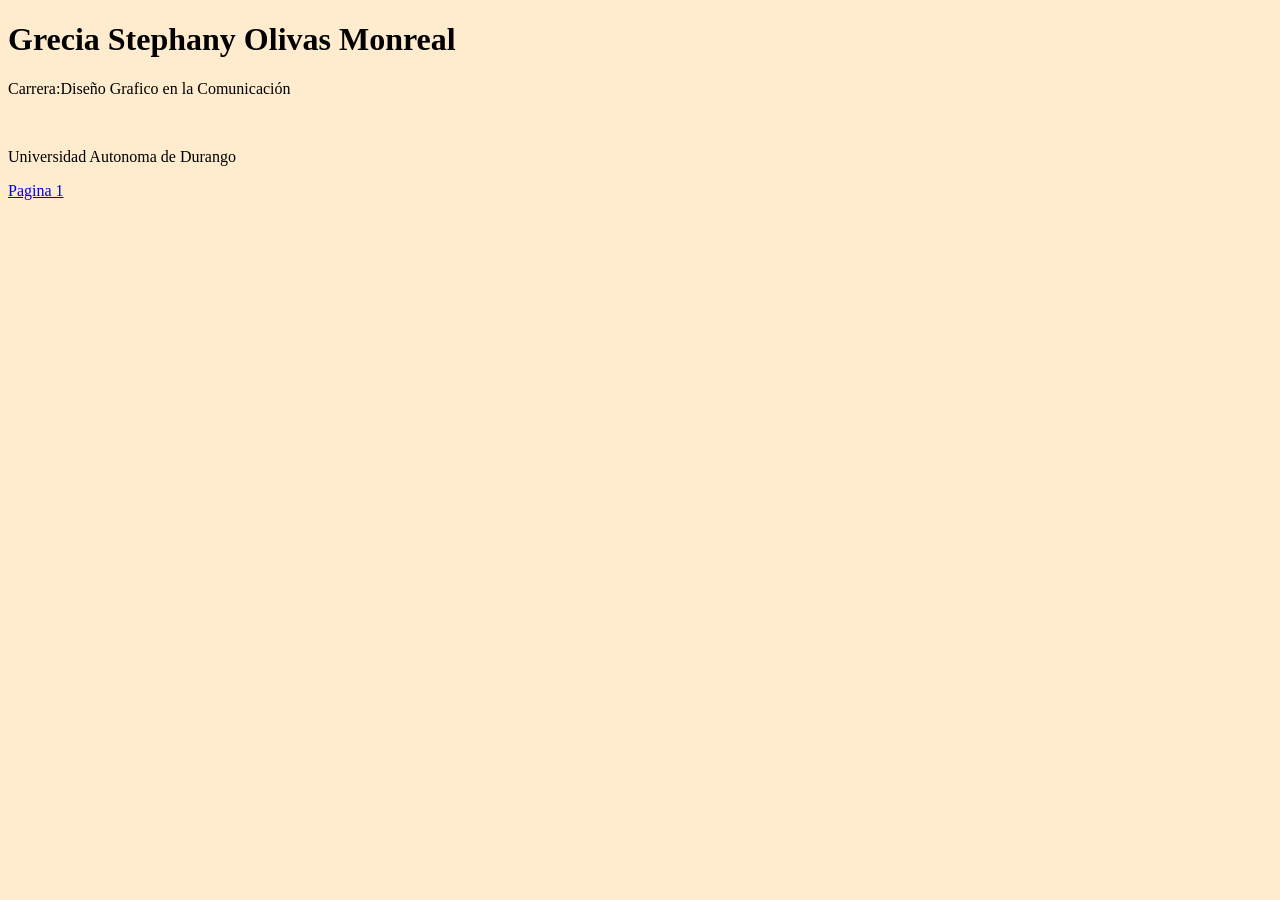
<file: index.html>
<!DOCTYPE html>
<!--
Autor: Grecia Stephany Olivas Monreal.
Fecha: 22/Septiembre/2026
Fuente: gsmonreal@gmail.com
-->
<html lang="es">
<head>
    <meta charset="UTF-8">
    <meta name="viewport" content="width=device-width, initial-scale=1.0">
    <title>Grecia Stephany Olivas Monreal</title>
    <link rel="stylesheet" href="Estilos1.css">
    <body class="Index"> 
</head>
<body>
    <h1>Grecia Stephany Olivas Monreal</h1>
    <p>Carrera:Diseño Grafico en la Comunicación</p>
    <br>
    <p>Universidad Autonoma de Durango</p>
    <a href="Pag01.html"> Pagina 1 </a>
</body>
</html>
</file>
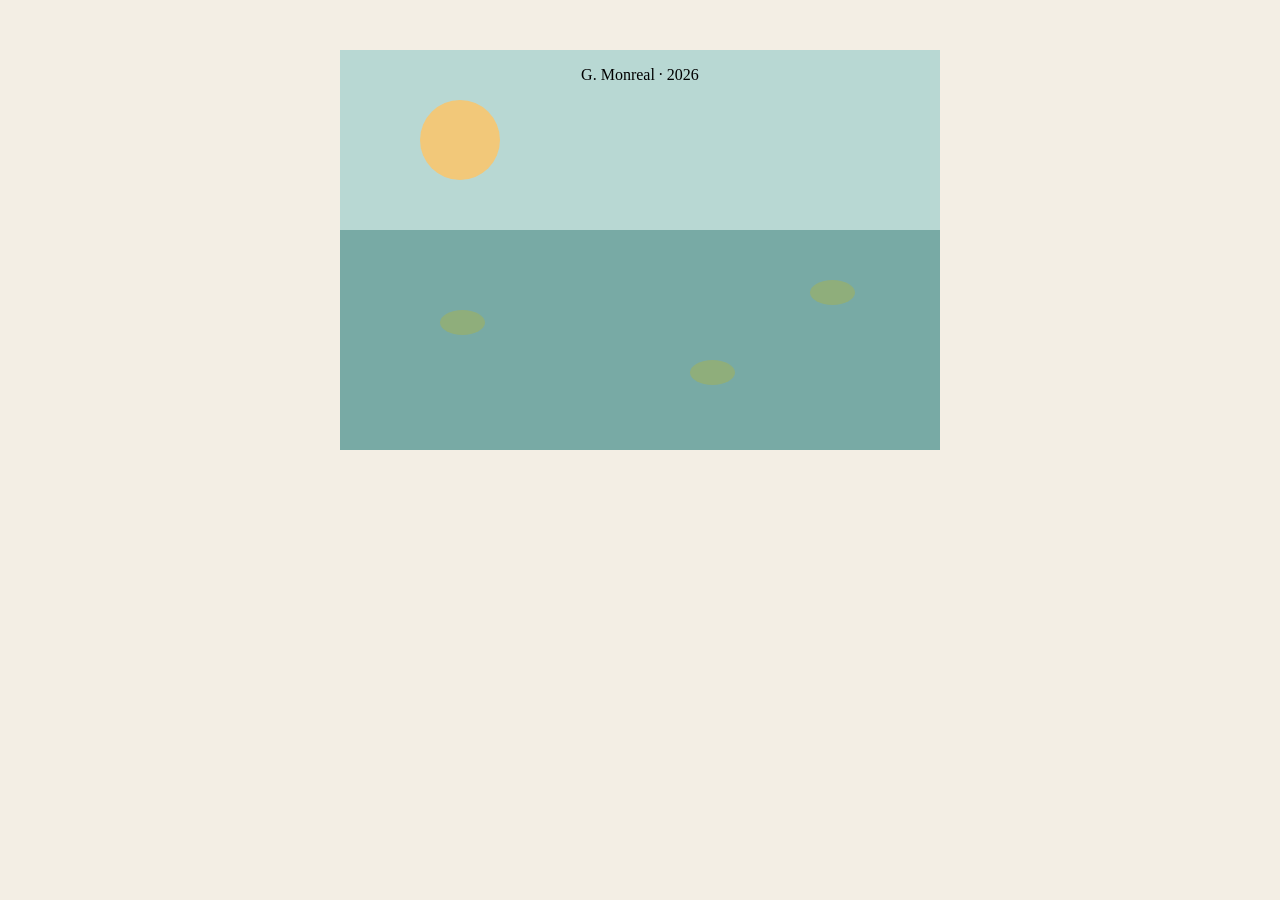
<file: Extra.html>
<!DOCTYPE html>
<!--
Autor: Grecia Stephany Olivas Monreal.
Fecha: 22/Septiembre/2026
Fuente: gsmonreal@gmail.com
-->
<html lang="es">
<head>
    <meta charset="UTF-8">
    <title>Extra</title>
</head>

 <link rel="stylesheet" href="Estilos2.css">

<body>

    <div class="obra">

        <div class="sol"></div>

        <div class="agua">
            <div class="nenufar uno"></div>
            <div class="nenufar dos"></div>
            <div class="nenufar tres"></div>
        </div>

         <p class="firma"> G. Monreal · 2026</p>
    </div>



</body>
</html>
</file>
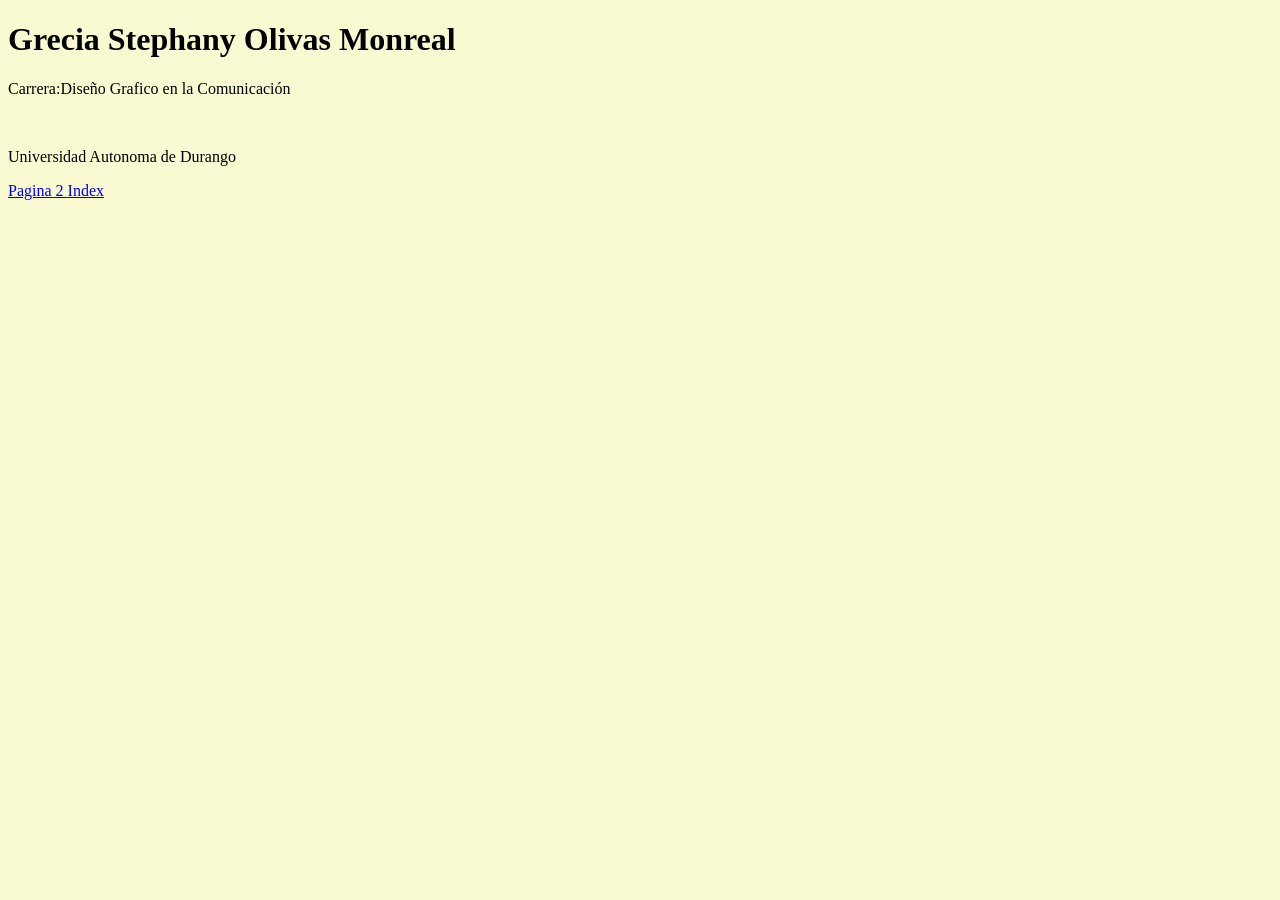
<file: Pag01.html>
<!DOCTYPE html>
<!--
Autor: Grecia Stephany Olivas Monreal.
Fecha: 22/Septiembre/2026
Fuente: gsmonreal@gmail.com
-->
<html lang="es">
<head>
    <meta charset="UTF-8">
    <meta name="viewport" content="width=device-width, initial-scale=1.0">
    <title>Grecia Stephany Olivas Monreal</title>
      <link rel="stylesheet" href="Estilos1.css">
      <body class="Pag01"> 
</head>
<body>
    <h1>Grecia Stephany Olivas Monreal</h1>
    <p>Carrera:Diseño Grafico en la Comunicación</p>
    <br>
    <p>Universidad Autonoma de Durango</p>
      <a href="Pag02.html"> Pagina 2 </a>
        <a href="index.html"> Index </a>
</body>
</html>
</file>
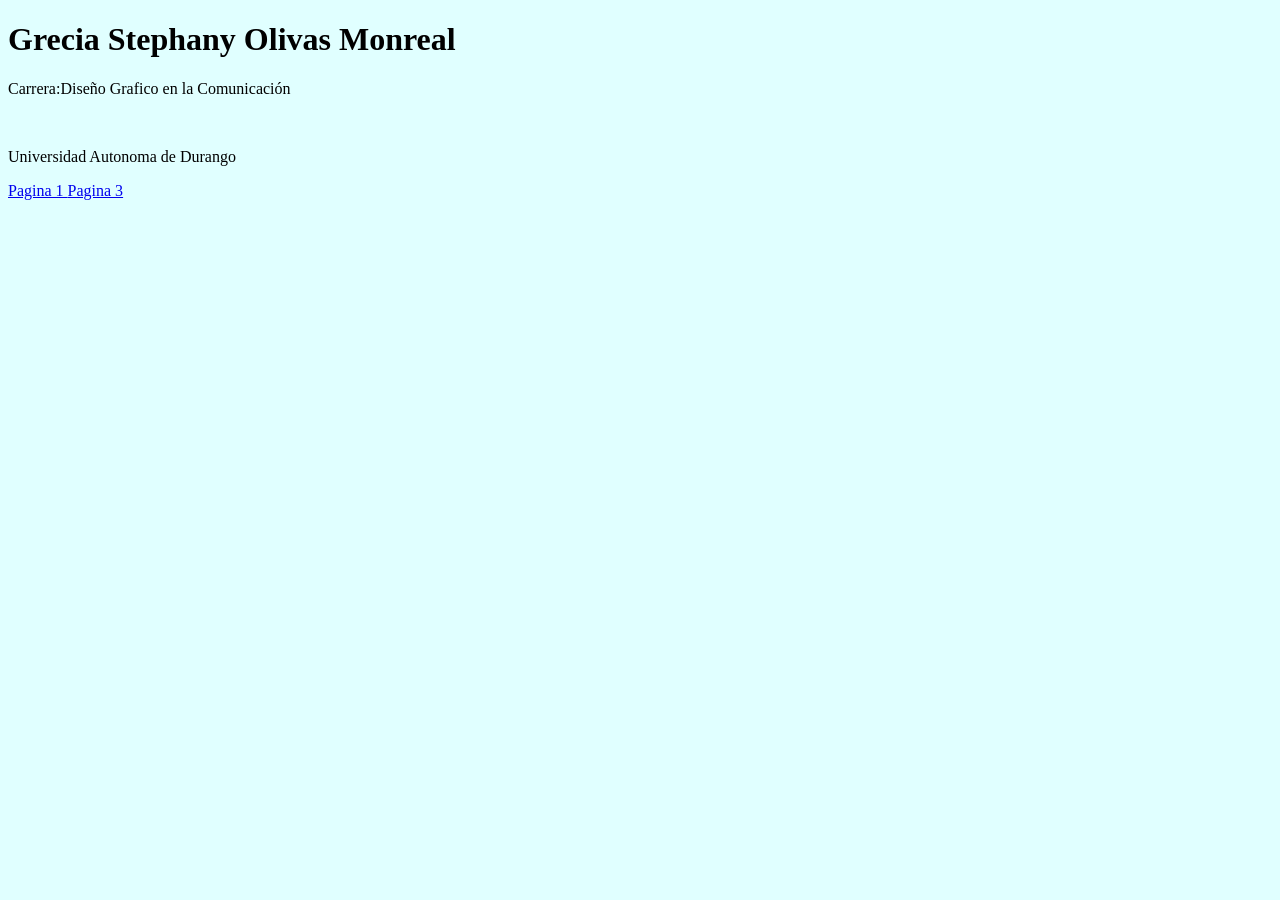
<file: Pag02.html>
<!DOCTYPE html>
<!--
Autor: Grecia Stephany Olivas Monreal.
Fecha: 22/Septiembre/2026
Fuente: gsmonreal@gmail.com
-->
<html lang="es">
<head>
    <meta charset="UTF-8">
    <meta name="viewport" content="width=device-width, initial-scale=1.0">
    <title>Grecia Stephany Olivas Monreal</title>
      <link rel="stylesheet" href="Estilos1.css">
      <body class="Pag02"> 
</head>
<body>
    <h1>Grecia Stephany Olivas Monreal</h1>
    <p>Carrera:Diseño Grafico en la Comunicación</p>
    <br>
    <p>Universidad Autonoma de Durango</p>
      <a href="Pag01.html"> Pagina 1 </a>
       <a href="Pag03.html"> Pagina 3 </a>
      
</body>
</html>
</file>
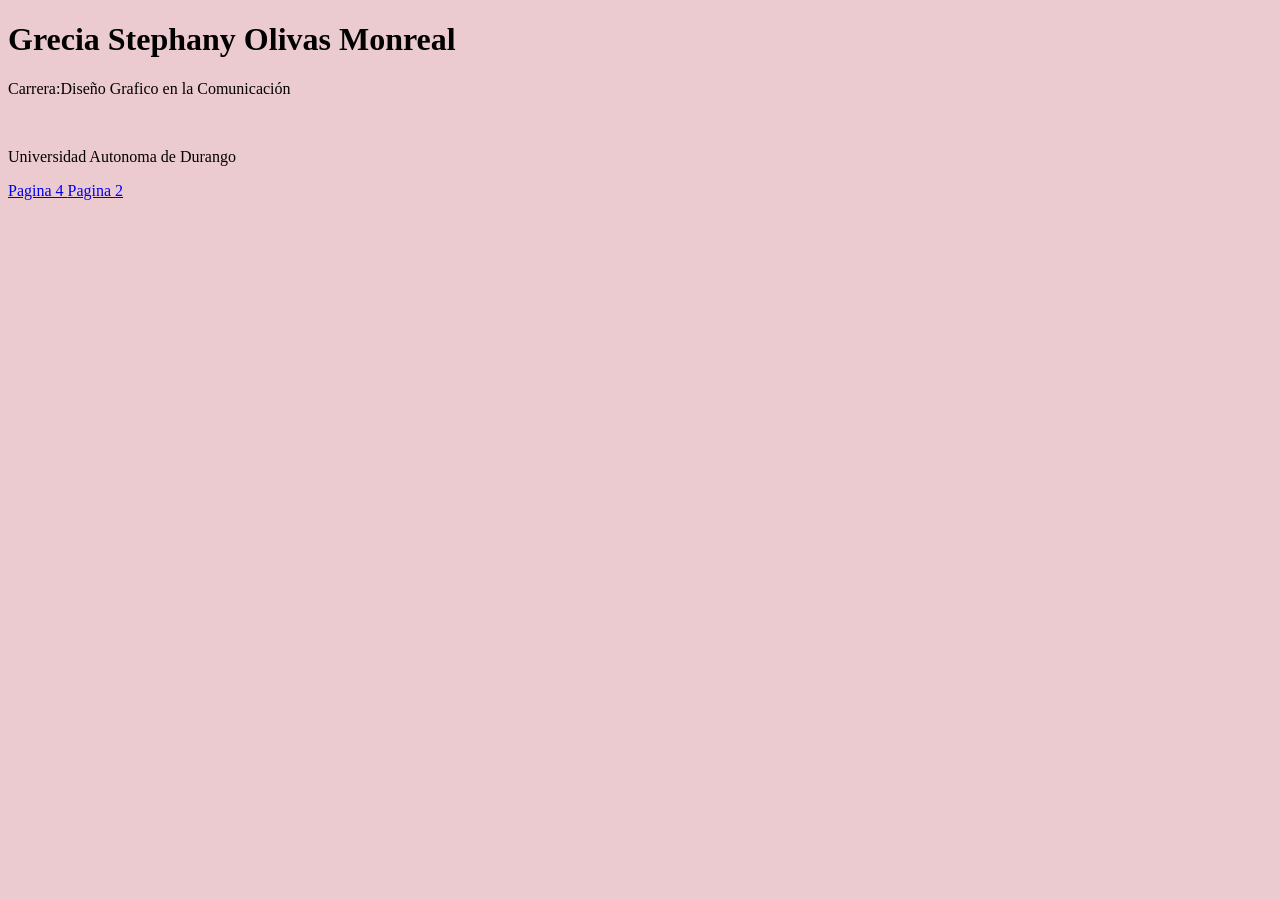
<file: Pag03.html>
<!DOCTYPE html>
<!--
Autor: Grecia Stephany Olivas Monreal.
Fecha: 22/Septiembre/2026
Fuente: gsmonreal@gmail.com
-->
<html lang="es">
<head>
    <meta charset="UTF-8">
    <meta name="viewport" content="width=device-width, initial-scale=1.0">
    <title>Grecia Stephany Olivas Monreal</title>
      <link rel="stylesheet" href="Estilos1.css">
      <body class="Pag03"> 
</head>
<body>
    <h1>Grecia Stephany Olivas Monreal</h1>
    <p>Carrera:Diseño Grafico en la Comunicación</p>
    <br>
    <p>Universidad Autonoma de Durango</p>
      <a href="Pag04.html"> Pagina 4 </a>
       <a href="Pag02.html"> Pagina 2 </a>
</body>
</html>
</file>
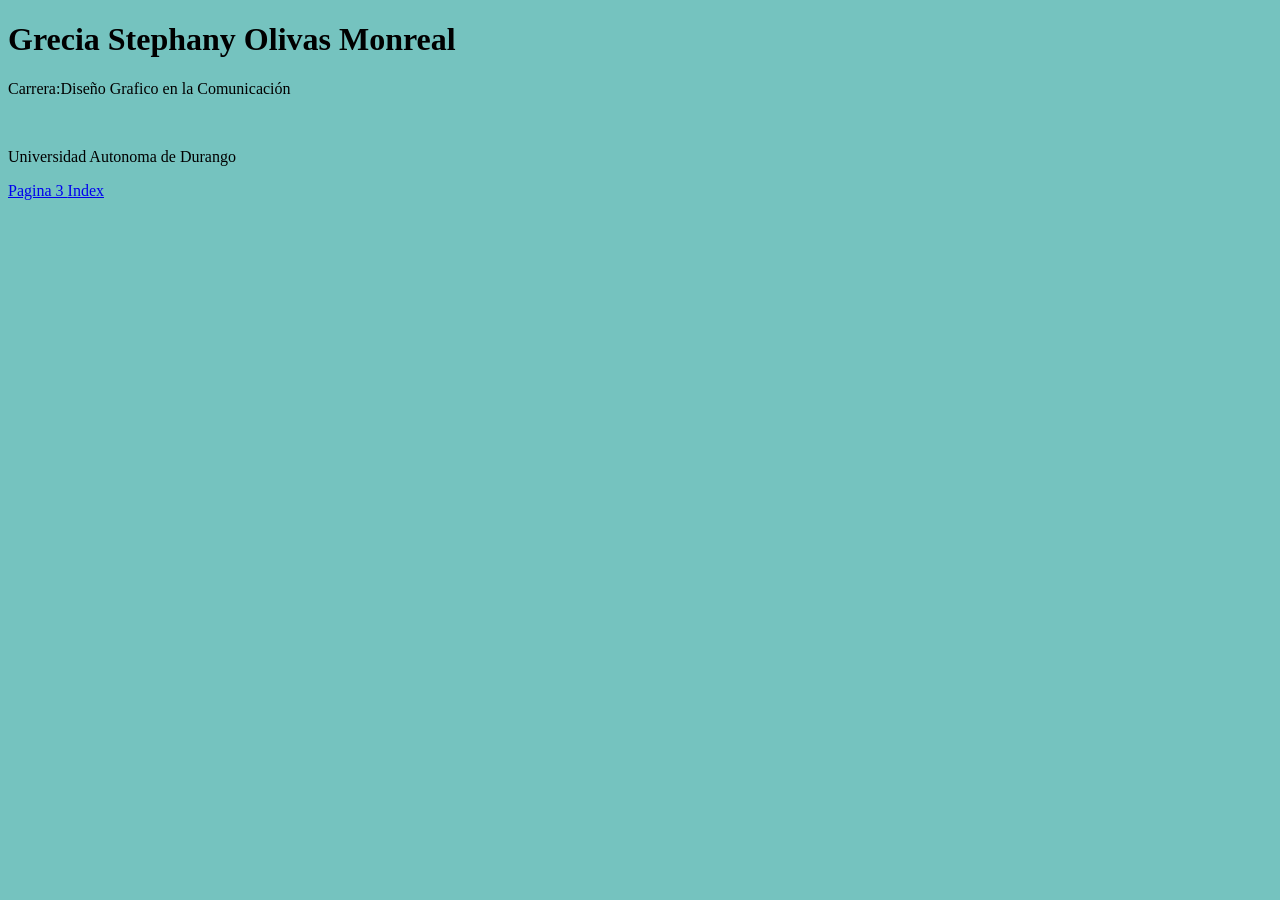
<file: Pag04.html>
<!DOCTYPE html>
<!--
Autor: Grecia Stephany Olivas Monreal.
Fecha: 22/Septiembre/2026
Fuente: gsmonreal@gmail.com
-->
<html lang="es">
<head>
    <meta charset="UTF-8">
    <meta name="viewport" content="width=device-width, initial-scale=1.0">
    <title>Grecia Stephany Olivas Monreal</title>
      <link rel="stylesheet" href="Estilos1.css">
      <body class="Pag04"> 
</head>
<body>
    <h1>Grecia Stephany Olivas Monreal</h1>
    <p>Carrera:Diseño Grafico en la Comunicación</p>
    <br>
    <p>Universidad Autonoma de Durango</p>
      <a href="Pag03.html"> Pagina 3 </a>
        <a href="index.html"> Index </a>
</body>
</html>
</file>
<file: Estilos1.css>
/*Autor: Grecia Stephany Olivas Monreal*/

.Index {
    background-color: blanchedalmond;
}

.Pag01{
    background-color: lightgoldenrodyellow;
}

.Pag02 {
    background-color: lightcyan;
}

.Pag03 {
    background-color: rgb(236, 203, 208);
}

.Pag04 {
    background-color: rgb(117, 195, 191);
}
</file>
<file: Estilos2.css>
body {
    background-color: #f3eee4;
    text-align: center;
    font-family: Georgia, serif;
}

.obra {
    width: 600px;
    height: 400px;
    margin: 50px auto;
    position: relative;
    overflow: hidden;
    background-color: #b8d8d3;
}

/* Sol */
.sol {
    width: 80px;
    height: 80px;
    background-color: #f2c879;
    border-radius: 50%;
    position: absolute;
    top: 50px;
    left: 80px;
}

/* Agua */
.agua {
    width: 100%;
    height: 55%;
    background-color: #78aaa5;
    position: absolute;
    bottom: 0;
}

/* Nenúfares */
.nenufar {
    width: 45px;
    height: 25px;
    background-color: #8fae7b;
    border-radius: 50%;
    position: absolute;
}

.uno {
    left: 100px;
    top: 80px;
}

.dos {
    left: 350px;
    top: 130px;
}

.tres {
    left: 470px;
    top: 50px;
}
</file>
